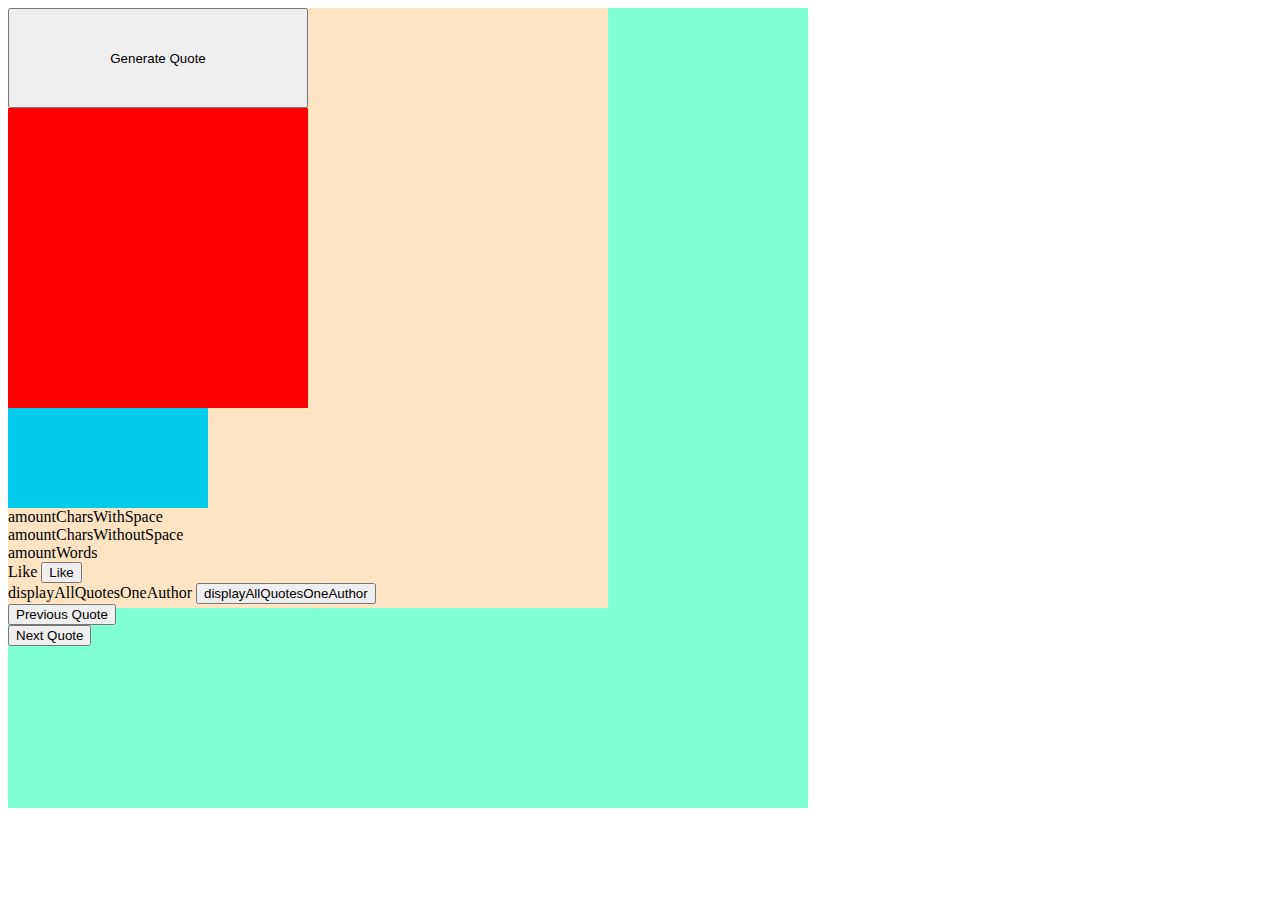
<file: day_5/mp/index.html>
<!DOCTYPE html>
<html lang="en">
<head>
    <meta charset="UTF-8">
    <meta name="viewport" content="width=device-width, initial-scale=1.0">
    <link rel="stylesheet" href="style.css">
    <title>Random Quote</title>
</head>
<body>

    <div class="main_box">
        <div class="box">
            <div class="button_generate_quote">
                <button class="button_GQ" onclick=generateQuote()>Generate Quote</button>
            </div>
            <div class="quote"></div>
            <div class="author"></div>
            <div class="amountCharsWithSpace">amountCharsWithSpace
                <div class="amountCh"></div>
            </div>
            <div class="amountCharsWithoutSpace"> amountCharsWithoutSpace
                <div class="amountChWS"></div>
            </div>
            <div class="amountWords"> amountWords
                <div class="amWrds"></div>
            </div>
            <div class="amountLike"></div>
            <div class="Like">Like
                <button class="btn_like" onclick="like()">Like</button>
                <div class="countLike"></div>
            </div>
            <div class="displayAllQuotesOneAuthor"> displayAllQuotesOneAuthor
                <button class="QuotesOneAuthor" onclick="quotesOneAuthor()">displayAllQuotesOneAuthor</button>
            </div>
            <div class="previous">
                <button class="previousQuote" onclick="previousQuote()">Previous Quote</button>
            </div>
            <div class="next">
                <button class="next" onclick="nextQuote()">Next Quote</button>
            </div>
        </div>
    </div>
    <script src="script.js"></script>
</body>
</html>
</file>
<file: day_5/mp/style.css>
.main_box {
    width: 800px;
    height: 800px;
    background-color: aquamarine;
}

.box {
     width: 600px;
    height: 600px;
    background-color: bisque;
}

.button_GQ {
    width: 300px;
    height: 100px;
}

.quote {
    width: 300px;
    height: 300px;
    background-color: red;
}

.author {
    width: 200px;
    height: 100px;
    background-color: rgb(0, 203, 234);
}
</file>
